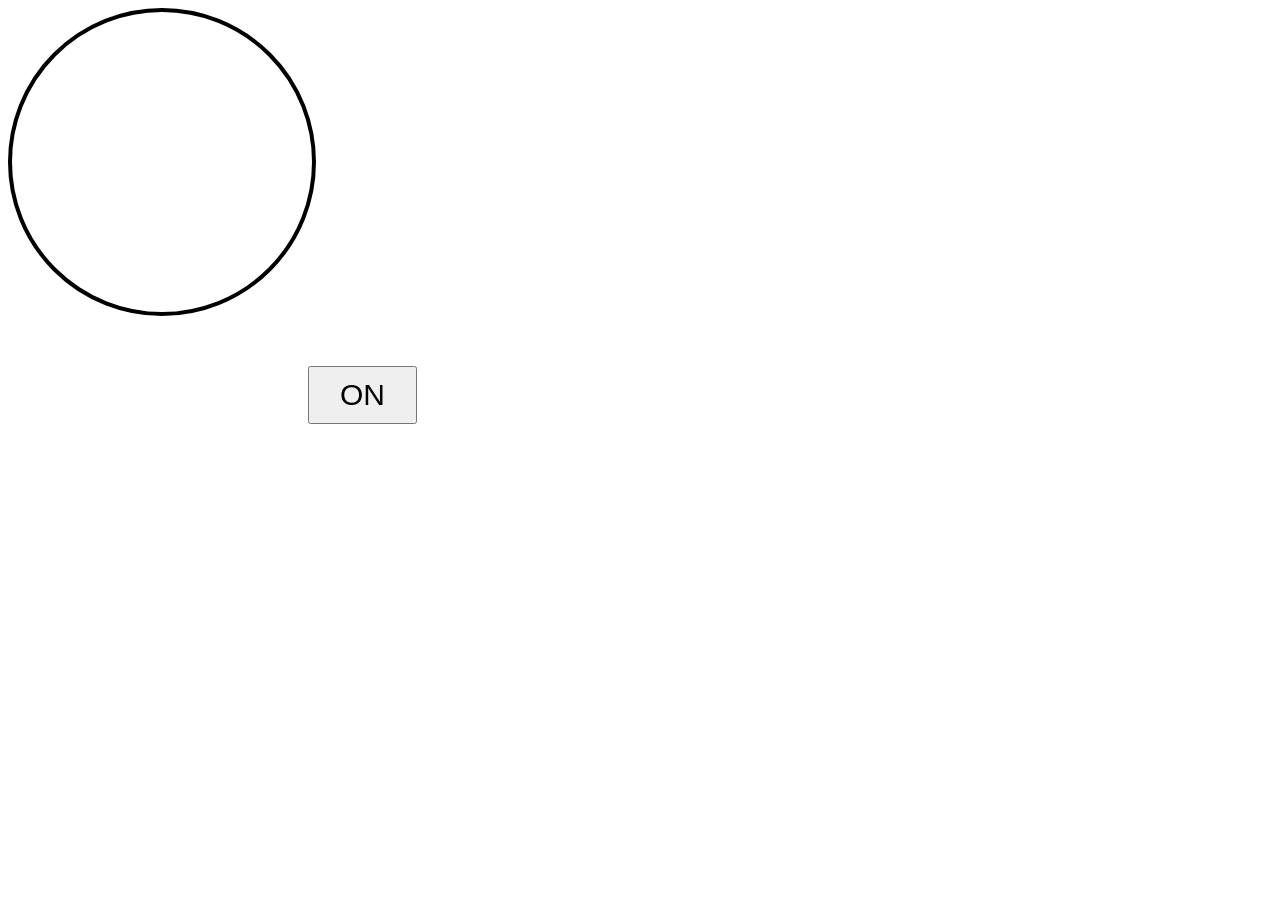
<file: bulb/index.html>
<!DOCTYPE html>
<html lang="en">
<head>
    <meta charset="UTF-8">
    <meta name="viewport" content="width=device-width, initial-scale=1.0">
    <title>Document</title>
    <link rel="stylesheet" href="style.css">
</head>
<body>
    <div id="bulb">

    </div>
    <button>ON</button>
    <script src="script.js"></script>
</body>
</html>
</file>
<file: bulb/style.css>
#bulb{
    height: 300px;
    width: 300px;
    border-radius: 50%;
    border: 4px solid #000;
    /* background-color: yellow; */
}
button{
    padding: 10px 30px;
    font-size: 30PX;
    margin: 50PX;
    margin-left: 300px;
}
</file>
